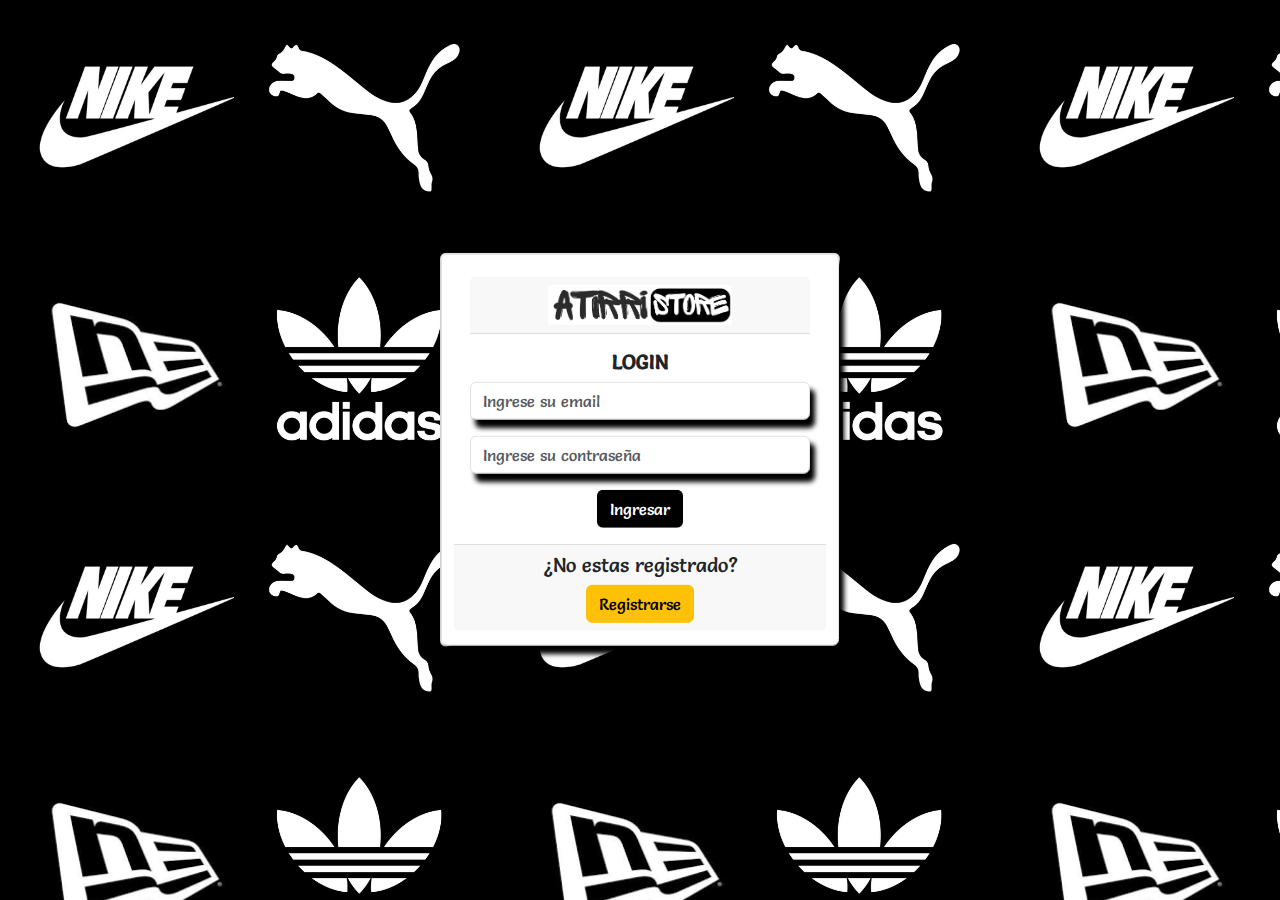
<file: index.html>
<!DOCTYPE html>
<html lang="en">
<head>
    <meta charset="UTF-8">
    <meta name="viewport" content="width=device-width, initial-scale=1.0">
    <title>Atirri Store</title>
    <link rel="stylesheet" href="estiloLog&Reg.css">
    <link href="https://cdn.jsdelivr.net/npm/bootstrap@5.3.3/dist/css/bootstrap.min.css" rel="stylesheet" integrity="sha384-QWTKZyjpPEjISv5WaRU9OFeRpok6YctnYmDr5pNlyT2bRjXh0JMhjY6hW+ALEwIH" crossorigin="anonymous">
</head>
<body >
    <div class="container-fluid">
        <div class="card ">
            <div class="form-control">
                <form id="login">
                    <div class="card-body">
                        <h5 class="card-header mb-3"><img class="img" src="./Imagenes/LOGO.png" alt=""></h5>
                        <h5 id="Login"><b>LOGIN</b></h5>
                      
                        <input type="email" placeholder="Ingrese su email" class="form-control mb-3" required id="txtUsuario">
                        <input type="password" placeholder="Ingrese su contraseña" class="form-control mb-3" required id="txtPass">

                        <input type="submit" name="" id="btn" class="btn" value="Ingresar"  >
                        
                    </div>
                    <div class="card-footer mb-2">
                        <h5> ¿No estas registrado?</h5>
                        <a href="./registro.html" class="btn btn-warning" id="btnreg"> Registrarse</a>
                    </div>
                </form>
                
            </div>
            
        </div>
        
        <div class="modal" tabindex="-1" id="modal">
            <div class="modal-dialog">
              <div class="modal-content">
                <div class="modal-header">
                  <h5 class="modal-title">Acceso Denegado</h5>
                  <button type="button" class="btn-close" data-bs-dismiss="modal" aria-label="Close"></button>
                </div>
                <div class="modal-body">
                  <p>Datos de usuario incorrectos , revise y vuelva a intentar</p>
                </div>
                <div class="modal-footer">
                  <button type="button" class="btn btn-secondary" data-bs-dismiss="modal" id="btnClose">Cerrar</button>
                 
                </div>
              </div>
            </div>
          </div>
       
    </div>

   
    
  
  
       
    <!-- link de js -->
    <script src="index.js"></script>
   <script src="https://cdn.jsdelivr.net/npm/bootstrap@5.3.3/dist/js/bootstrap.bundle.min.js" integrity="sha384-YvpcrYf0tY3lHB60NNkmXc5s9fDVZLESaAA55NDzOxhy9GkcIdslK1eN7N6jIeHz" crossorigin="anonymous"></script>  
</body>
</html>
</file>
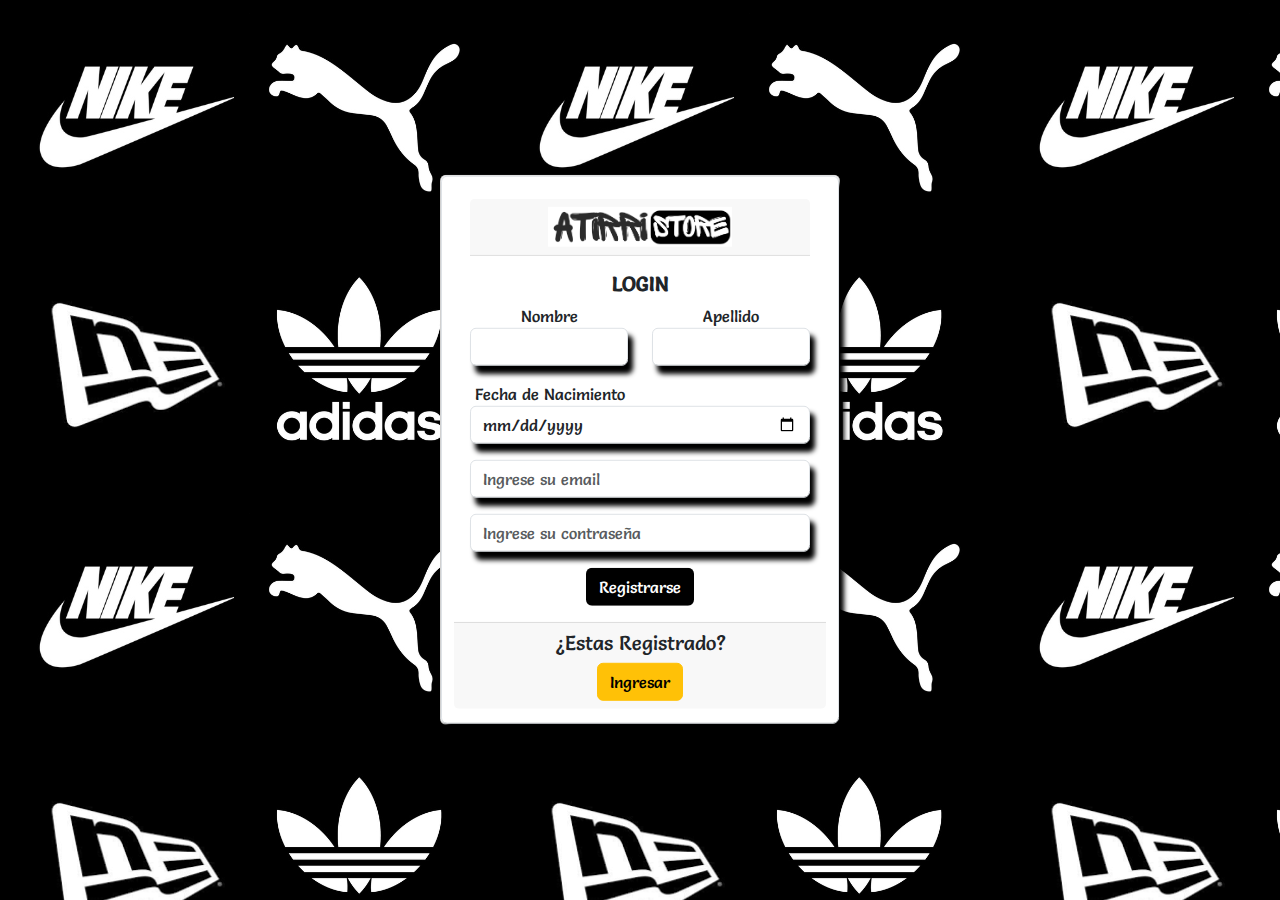
<file: registro.html>
<!DOCTYPE html>
<html lang="en">
<head>
    <meta charset="UTF-8">
    <meta name="viewport" content="width=device-width, initial-scale=1.0">
    <title>Atirri Store</title>
    <link rel="stylesheet" href="estiloLog&Reg.css">
    <link href="https://cdn.jsdelivr.net/npm/bootstrap@5.3.3/dist/css/bootstrap.min.css" rel="stylesheet" integrity="sha384-QWTKZyjpPEjISv5WaRU9OFeRpok6YctnYmDr5pNlyT2bRjXh0JMhjY6hW+ALEwIH" crossorigin="anonymous">
</head>
<body >
    <div class="container-fluid">
        <div class="card ">
            <div class="form-control">
                <form  id="form2" >
                    <div class="card-body">
                        <h5 class="card-header mb-3"><img class="img" src="./Imagenes/LOGO.png" alt=""></h5>
                        <h5 id="Login"><b>LOGIN</b></h5>
                        <div class="row">
                            <div class="col">
                                <label for="txtNombre" id="lblname">Nombre</label>
                                <input type="text" class="form-control mb-3 " id="txtNombre" required >
                            </div>
                            
                            <div class="col">
                                    <label for="txtApellido" id="lblname">Apellido</label>
                                    <input type="text"  class="form-control mb-3"  id="txtApellido" required>
                            </div>    
                            <div class="">
                                <label for="txtNombre" id="lblfecha">Fecha de Nacimiento</label>
                                <input type="date"  class="form-control mb-3" required id="dtpFecha">
                             </div>         
                           
                               
                          
                            
                           
                           
                           
                        </div>
                        
                        <input type="email" placeholder="Ingrese su email" class="form-control mb-3" required id="txtEmail">
                        <input type="password" placeholder="Ingrese su contraseña" class="form-control mb-3" required id="txtPass">

                        <input type="submit" name="" id="btn" class="btn" value="Registrarse" >
                        
                    </div>
                    <div class="card-footer mb-2">
                        <h5> ¿Estas Registrado?</h5>
                        <a href="./index.html" class="btn btn-warning" id="btnreg"> Ingresar</a>
                    </div>
                </form>
                
            </div>
            
        </div>
       
    </div>

   
       
    <!-- link de js -->
   <script type="module" src="registro.js"></script>
   <script src="https://cdn.jsdelivr.net/npm/bootstrap@5.3.3/dist/js/bootstrap.bundle.min.js" integrity="sha384-YvpcrYf0tY3lHB60NNkmXc5s9fDVZLESaAA55NDzOxhy9GkcIdslK1eN7N6jIeHz" crossorigin="anonymous"></script>  
</body>
</html>
</file>
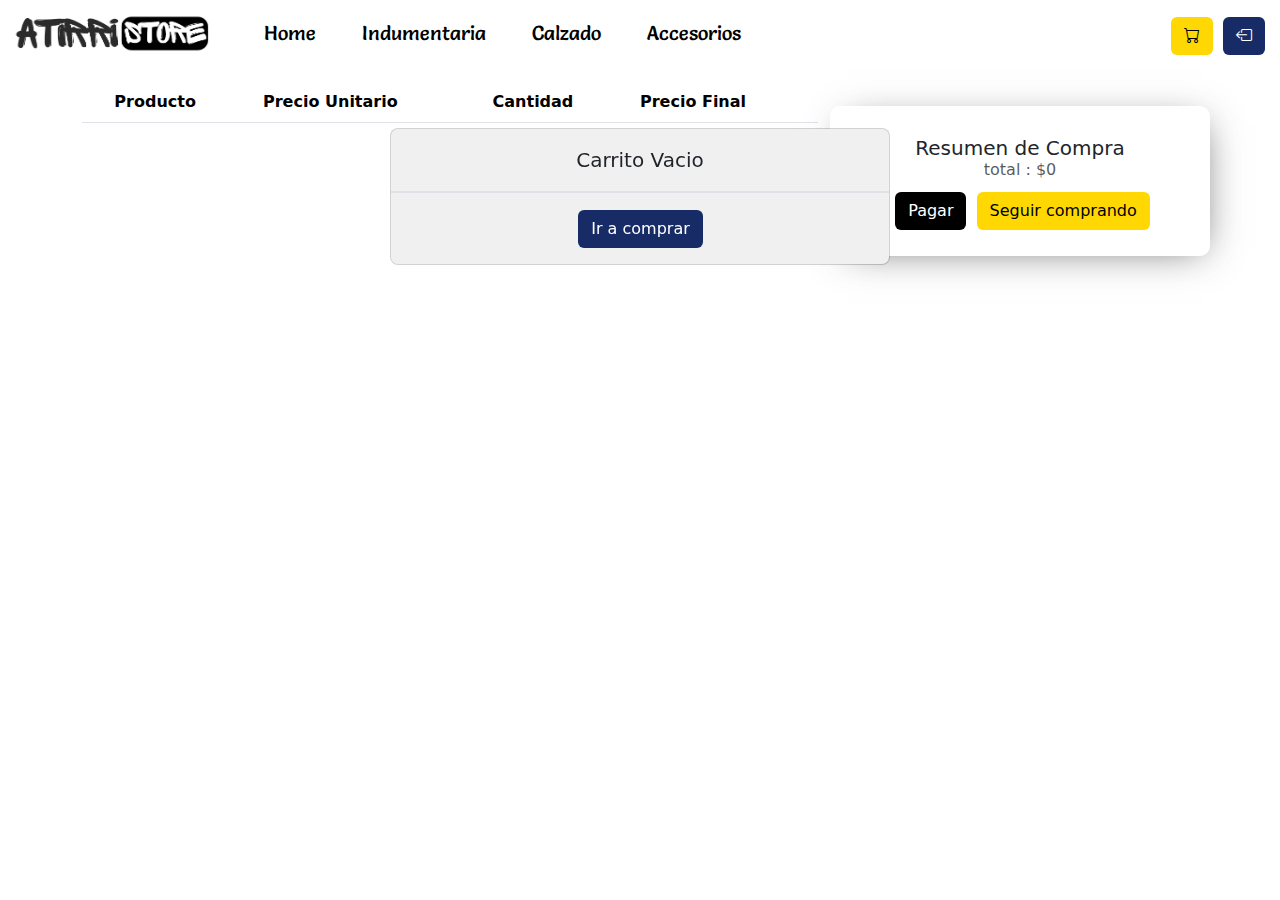
<file: Pag-Privadas/carrito.html>
<!DOCTYPE html>
<html lang="en">
<head>
    <meta charset="UTF-8">
    <meta name="viewport" content="width=device-width, initial-scale=1.0">
    <title>ATIRRI Store</title>
     <!-- link de bootstrap -->
     <link href="https://cdn.jsdelivr.net/npm/bootstrap@5.3.3/dist/css/bootstrap.min.css" rel="stylesheet" integrity="sha384-QWTKZyjpPEjISv5WaRU9OFeRpok6YctnYmDr5pNlyT2bRjXh0JMhjY6hW+ALEwIH" crossorigin="anonymous">
     <link rel="stylesheet" href="https://cdn.jsdelivr.net/npm/bootstrap-icons@1.11.3/font/bootstrap-icons.min.css">
     <link rel="stylesheet" href="estilos.css">
     <link rel="stylesheet" href="https://cdnjs.cloudflare.com/ajax/libs/font-awesome/6.5.2/css/all.min.css" integrity="sha512-SnH5WK+bZxgPHs44uWIX+LLJAJ9/2PkPKZ5QiAj6Ta86w+fsb2TkcmfRyVX3pBnMFcV7oQPJkl9QevSCWr3W6A==" crossorigin="anonymous" referrerpolicy="no-referrer" />
     
    
</head>


<body >
  <div class="container-fluid" id="Cuerpo" >
   
    
    <header>
        
    </header>
    
            <div class="container mt-3"> 
              
                  <div class="row">   
                      <div class="col-lg-8">
                        <div class="table-responsive">
                          <table class="table" >
                              <thead>
                                <tr>
                                  <th scope="col"></th>
                                  <th scope="col">Producto</th>
                                  <th scope="col">Precio Unitario</th>
                                  <th scope="col">Cantidad</th>
                                  <th scope="col">Precio Final</th>
                                </tr>
                              </thead>
                              <tbody id="bodytabla">
                              
                                
                              
                              
                                  
                                
                              </tbody>
                            </table>
                          </div>
                      </div>  
                      
                      
                        
                          
                      
                      <div class=" col-8 col-lg-4 mt-4 mb-4 mx-auto" id="grid-venta"> 
                          
                                <h5 class="card-title">Resumen de Compra</h5>
                              
                                  <h6 class="card-subtitle mb-2 text-body-secondary" id="total">total : $0</h6>
                                
                                
                                
                                <button class="btn" id="btn-pagar">Pagar</button>
                                <a href="./Home.html" class="btn" id="btn-seguir">Seguir comprando</a>
                                
                                
                            
                      </div>

                  </div> 
              
    
            </div>



    <div class="modal" tabindex="-1" id="modal">
      <div class="modal-dialog">
        <div class="modal-content">
          <div class="modal-header">
            <h5 class="modal-title"><i class="fa-solid fa-cart-shopping"></i>Carrito Vacio</h5>
            
          </div>
          <div class="modal-footer">
            <a  class="btn"  href="./Home.html">Ir a comprar </a></button>
            
           </div>
         </div>
       </div>
     </div>

     <div class="modal" tabindex="-1" id="modal-pagar">
      <div class="modal-dialog">
        <div class="modal-content">
          <div class="modal-header">
            <h5 class="modal-title">Gracias por su compra</h5>
            
          </div>
          <div class="modal-footer">
            <a  class="btn"  href="./Home.html">Ir al Home</a></button>
            
           </div>
         </div>
       </div>
     </div>

         
          
         
   
             
   
              

              
  </div>      
           

          
          
            

          
            

            
            
                  
                      
                      
                     
                   
                    
                 
    
   
   <!-- link de js -->
    <script type="module" src="./carrito.js"></script>
    
    
   <script src="https://cdn.jsdelivr.net/npm/bootstrap@5.3.3/dist/js/bootstrap.bundle.min.js" integrity="sha384-YvpcrYf0tY3lHB60NNkmXc5s9fDVZLESaAA55NDzOxhy9GkcIdslK1eN7N6jIeHz" crossorigin="anonymous"></script>  
</body>
</html>
</file>
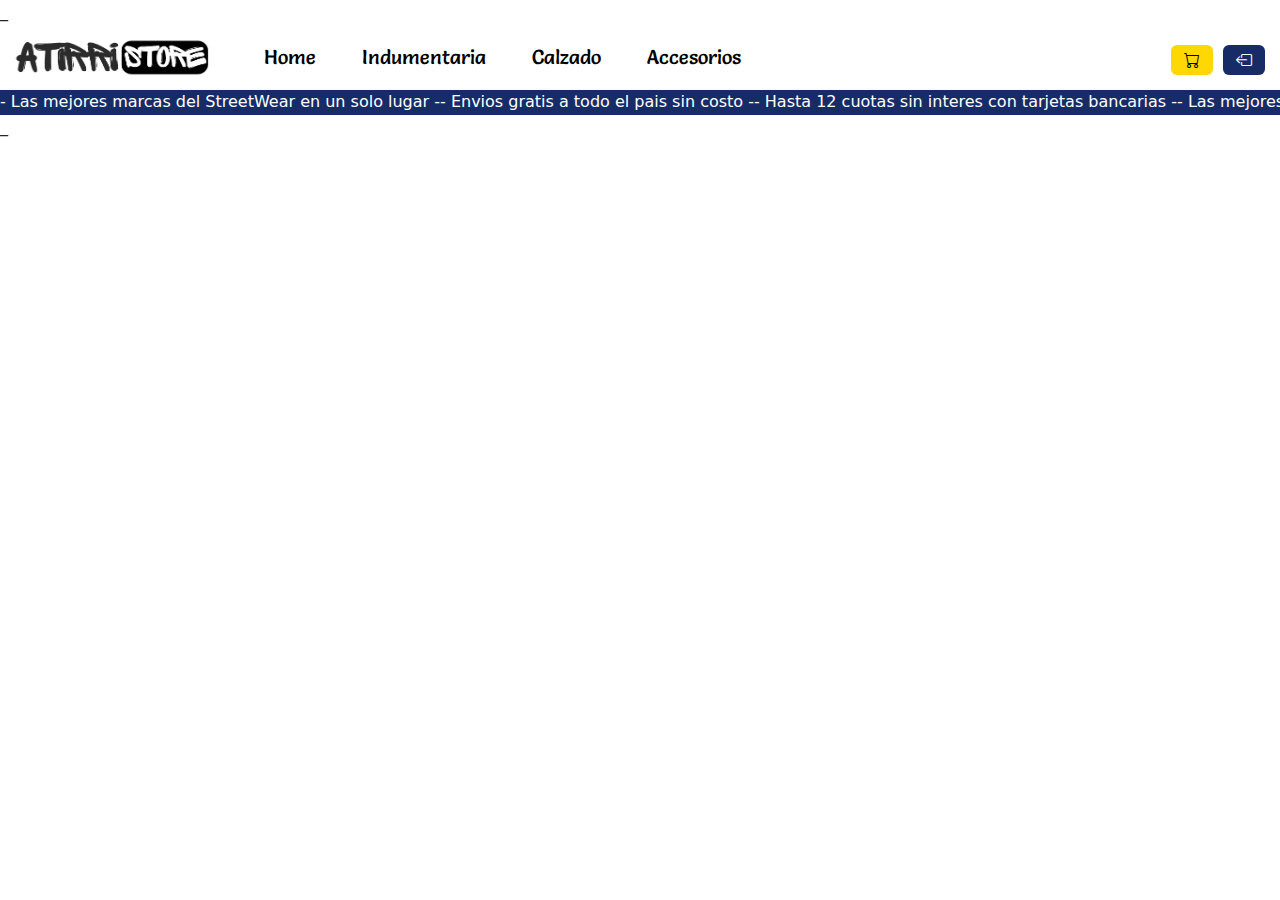
<file: Pag-Privadas/paginaDesc.html>
_<!DOCTYPE html>
<html lang="en">
<head>
    <meta charset="UTF-8">
    <meta name="viewport" content="width=device-width, initial-scale=1.0">
    <title>ATIRRI Store</title>
     <!-- link de bootstrap -->
     <link href="https://cdn.jsdelivr.net/npm/bootstrap@5.3.3/dist/css/bootstrap.min.css" rel="stylesheet" integrity="sha384-QWTKZyjpPEjISv5WaRU9OFeRpok6YctnYmDr5pNlyT2bRjXh0JMhjY6hW+ALEwIH" crossorigin="anonymous">
     <link rel="stylesheet" href="https://cdn.jsdelivr.net/npm/bootstrap-icons@1.11.3/font/bootstrap-icons.min.css">
     <link rel="stylesheet" href="estilos.css">
     <link rel="stylesheet" href="https://cdnjs.cloudflare.com/ajax/libs/font-awesome/6.5.2/css/all.min.css" integrity="sha512-SnH5WK+bZxgPHs44uWIX+LLJAJ9/2PkPKZ5QiAj6Ta86w+fsb2TkcmfRyVX3pBnMFcV7oQPJkl9QevSCWr3W6A==" crossorigin="anonymous" referrerpolicy="no-referrer" />
     
    
</head>


<body >
  <div  id="Cuerpo" >
   
    
    <header>

    </header>
            
          


             
   
   <div class="slider2">
    <div class="track">
        <div class="sli2">
            <p>   - Las mejores marcas del StreetWear en un solo lugar -      </p>
        </div>
        <div class="sli2">
          <p>   - Envios gratis a todo el pais sin costo -      </p>
        </div>
        <div class="sli2">
          <p>   - Hasta 12 cuotas sin interes con tarjetas bancarias -       </p>
        </div>

        <div class="sli2">
          <p>   - Las mejores marcas del StreetWear en un solo lugar -      </p>
      </div>
      <div class="sli2">
        <p>   - Envios gratis a todo el pais sin costo -      </p>
      </div>
      <div class="sli2">
        <p>   - Hasta 12 cuotas sin interes con tarjetas bancarias -       </p>
      </div>

      <div class="sli2">
        <p>   - Las mejores marcas del StreetWear en un solo lugar -      </p>
    </div>
    <div class="sli2">
      <p>   - Envios gratis a todo el pais sin costo -      </p>
    </div>
    <div class="sli2">
      <p>   - Hasta 12 cuotas sin interes con tarjetas bancarias -       </p>
    </div>



    </div>   
  </div> 
     
       
        <div class="container" id="contproducto">
           
        </div>
              
         
          



          
    _




    
                        
                      
                      
                 







  </div>

              

              
  </div>      
           

          
          
            

          
            

            
            
                  
                      
                      
                     
                   
                    
                 
    
   
   <!-- link de js -->
    
    <script type="module" src="./paginaDesc.js"></script>
   <script src="https://cdn.jsdelivr.net/npm/bootstrap@5.3.3/dist/js/bootstrap.bundle.min.js" integrity="sha384-YvpcrYf0tY3lHB60NNkmXc5s9fDVZLESaAA55NDzOxhy9GkcIdslK1eN7N6jIeHz" crossorigin="anonymous"></script>  
</body>
</html>
</file>
<file: estiloLog&Reg.css>
@import url('https://fonts.googleapis.com/css2?family=Luckiest+Guy&display=swap');

@import url('https://fonts.googleapis.com/css2?family=Luckiest+Guy&family=Salsa&display=swap');




*{margin: 0; padding: 0; box-sizing: border-box;font-family:'Salsa',sans-serif; }

.container-fluid{ height: 100vh; background: url(./Imagenes/backgroundNegro.png) ; justify-content: center;position: relative ;}
.card{ 
    text-align: center;
    position: absolute; 
    top: 50%; 
    left: 50%; 
    transform: translate(-50%, -50%); 
    width: 25rem; 
    
}
#btn{ background-color: black; color: white;}
#btn:hover:hover{ background-color: white; color:black; border:  1px solid black;}
img{width: 60%;}
#btnreg:hover{background-color: blue;color:white}


.form-control{ box-shadow:  5px  8px 5px black;}

#login{font-family:'Luckiest Guy',sans-serif; }

   

#lblfecha{margin-right: 180px;}
</file>
<file: Pag-Privadas/estilos.css>
@import url('https://fonts.googleapis.com/css2?family=Luckiest+Guy&family=Salsa&display=swap');



*{margin:0; padding: 0; box-sizing:border-box;}


.slider{ width: 100%; height: auto; margin: auto; overflow: hidden;}

.slider .slide-track
{
  display: flex; animation: scroll 10s linear infinite;
  -webkit-animation: scroll 10s linear infinite;
  width: calc(2000px * 12);
}
.slider .slide{ width: 200px; height: 150px}
.slider .slide img
{
  width: 100%; height: 100%;
}

@keyframes scroll
{  
   0% { -webkit-animation:translateX(0); transform: translateX(0)}
   100% { -webkit-animation:translateX(calc(-200px * 4)); transform: translateX(calc(-200px *4))}
}


.imagen{height: 350px; border-top-left-radius: 15px;border-top-right-radius: 15px;}

  
#Card{ border-radius: 25px; border: none; background-color: #172c66; color: #fffffe;}
.card-body{font-size: 30px;}
.price{font-size: 40px;}

#btnCarrito{background-color:#ffd803; color:black}
#btnCarrito:hover{ background-color: white; color: black; border : solid black 2px}
#btnLogOut{background-color:#172C66; color: white}
#btnLogOut:hover{ background-color: blue; color: white;}
.btn{ margin-left: 5px;}
.navbar-brand{padding-inline-start: 10px;  }

#btn-nav{padding-inline-end: 15px;padding-inline-start: 10px;}








.nav-item{padding-inline-start: 30px;  }
.nav-link{color:black;font-size: 20px; font-family: 'Salsa',sans-serif;}
.nav-item:hover{color:white}

#botonNav{padding-inline-end: 15px}


.btn{background-color: #F9F871;margin-top: 5px;}


.btn:hover{ background-color: blue; color: white;}


#contenido{background-color: #272343;}

.comprar{background-color: black; width: 100%; color: White; border-radius: 15px;height: 35px;}
.comprar:hover{background-color: white; color: black;; width: 100%; ; border-radius: 15px;height: 40px; border: solid black 2px;text-size-adjust: 14px;}

.imagenes{height: 250px;}
.Card{ margin-bottom: 60px; }
.titulo{ color: white; background-color: #172c66; text-align: center;}


.Banner{ height: 60vh;}

.Banner img{ height: 100%; width: 100%;}


.slider2{ width: 100%; height: 25px; margin: auto; overflow: hidden; background-color: #172c66; margin: 0;}

.track
{
  display: flex ; animation: scroll 10s linear infinite;
  -webkit-animation: scroll 10s linear infinite;
  width: calc(2000px * 12);
}
.slider .sli2{ width: 200px; height: 150px}
.slider .sli2 p
{
  width: 100%; height: 100%; 
}
p{color: white}

@keyframes scroll
{  
   0% { -webkit-animation:translateX(0); transform: translateX(0)}
   100% { -webkit-animation:translateX(calc(-200px * 4)); transform: translateX(calc(-200px *4))}
}

.navbar-brand img{ height: 40px; width: 200px; }

.cont-img{ text-align: center;  }
.imagenGrande{ height: 25vh; margin-top: 0; width: 50vw;}


.container-fluid{ background: white; height: auto;margin: 0;padding: 0;  }





.h5{color:BLACK}

.cantidad-error {
  background-color: red;
}

/* condigo de la pagina carrito*/

#grid-venta
{
  
  box-shadow: 5px 6px 37px -13px rgba(51,51,51,0.74);
  border-radius: 10px;
  padding: 10px;
  text-align: center;
  padding-top: 30px;
  height: 150px ;
  
  
}


.table
{
  
  border-radius: 10px;
}  

*/

/*Alinear las celdas verticalmete*/
td {
  vertical-align: middle;
}

.btn.fa-solid.fa-trash-can {background-color:#172C66; color: white ;height: 40px;}
.btn.fa-solid.fa-trash-can:hover{ background-color: blue; color: white;}
#btn-pagar{ background-color: black; color: white;}
#btn-pagar:hover{ background-color: white; color: black; border:solid 1px}
#btn-seguir{background-color:#ffd803; color: black}
#btn-seguir:hover{background-color: #172C66; color: white; 
}

/* modal carrito */
.modal {
  margin-top: 100px; 
  
}
.modal-header {
  display: flex; 
  justify-content: center; 
  align-items: center; 
}
.modal-content {
  background-color: #f0f0f0; 
  
}

.modal-footer {
  display: flex;
  justify-content: center
}
.modal-footer a {
  color: white; 
  background-color:#172C66;
  text-decoration: none;
}
.detalle{background-color: white; width: 100%; color: black; border-radius: 15px;height: 25px; border: black solid 2px; margin-bottom: 2px;}
.detalle:hover{background-color: red; color: white;; width: 100%; ; border-radius: 15px;height: 30px; border: solid red 2px;}

/* estilos del card descripcion producto*/
 
.card{
  
  border: none;
  margin-top: 90px;
  height: 350px; /* Ajusta la altura deseada en píxeles */
  width: 100% vw;
}

.card a {
  text-decoration: none;
}
.comprar2{background-color: black; width: 100%; color: White; border-radius: 15px;height: 55px;}
.comprar2:hover{background-color: white; color: black;; width: 100%; ; border-radius: 15px;height: 55px; border: solid black 2px}

.carousel-inner .carousel-item img {
  height: 500px; 
  width: 400px;
}

.carousel-control-next-icon.btn {
  background-color: black; 
  color: white; 
  padding: 5px 10px; 
  cursor: pointer; 
}

.carousel-control-prev-icon.btn {
  background-color: black; 
  color: white; 
  padding: 5px 10px; 
  cursor: pointer; 
}
</file>
